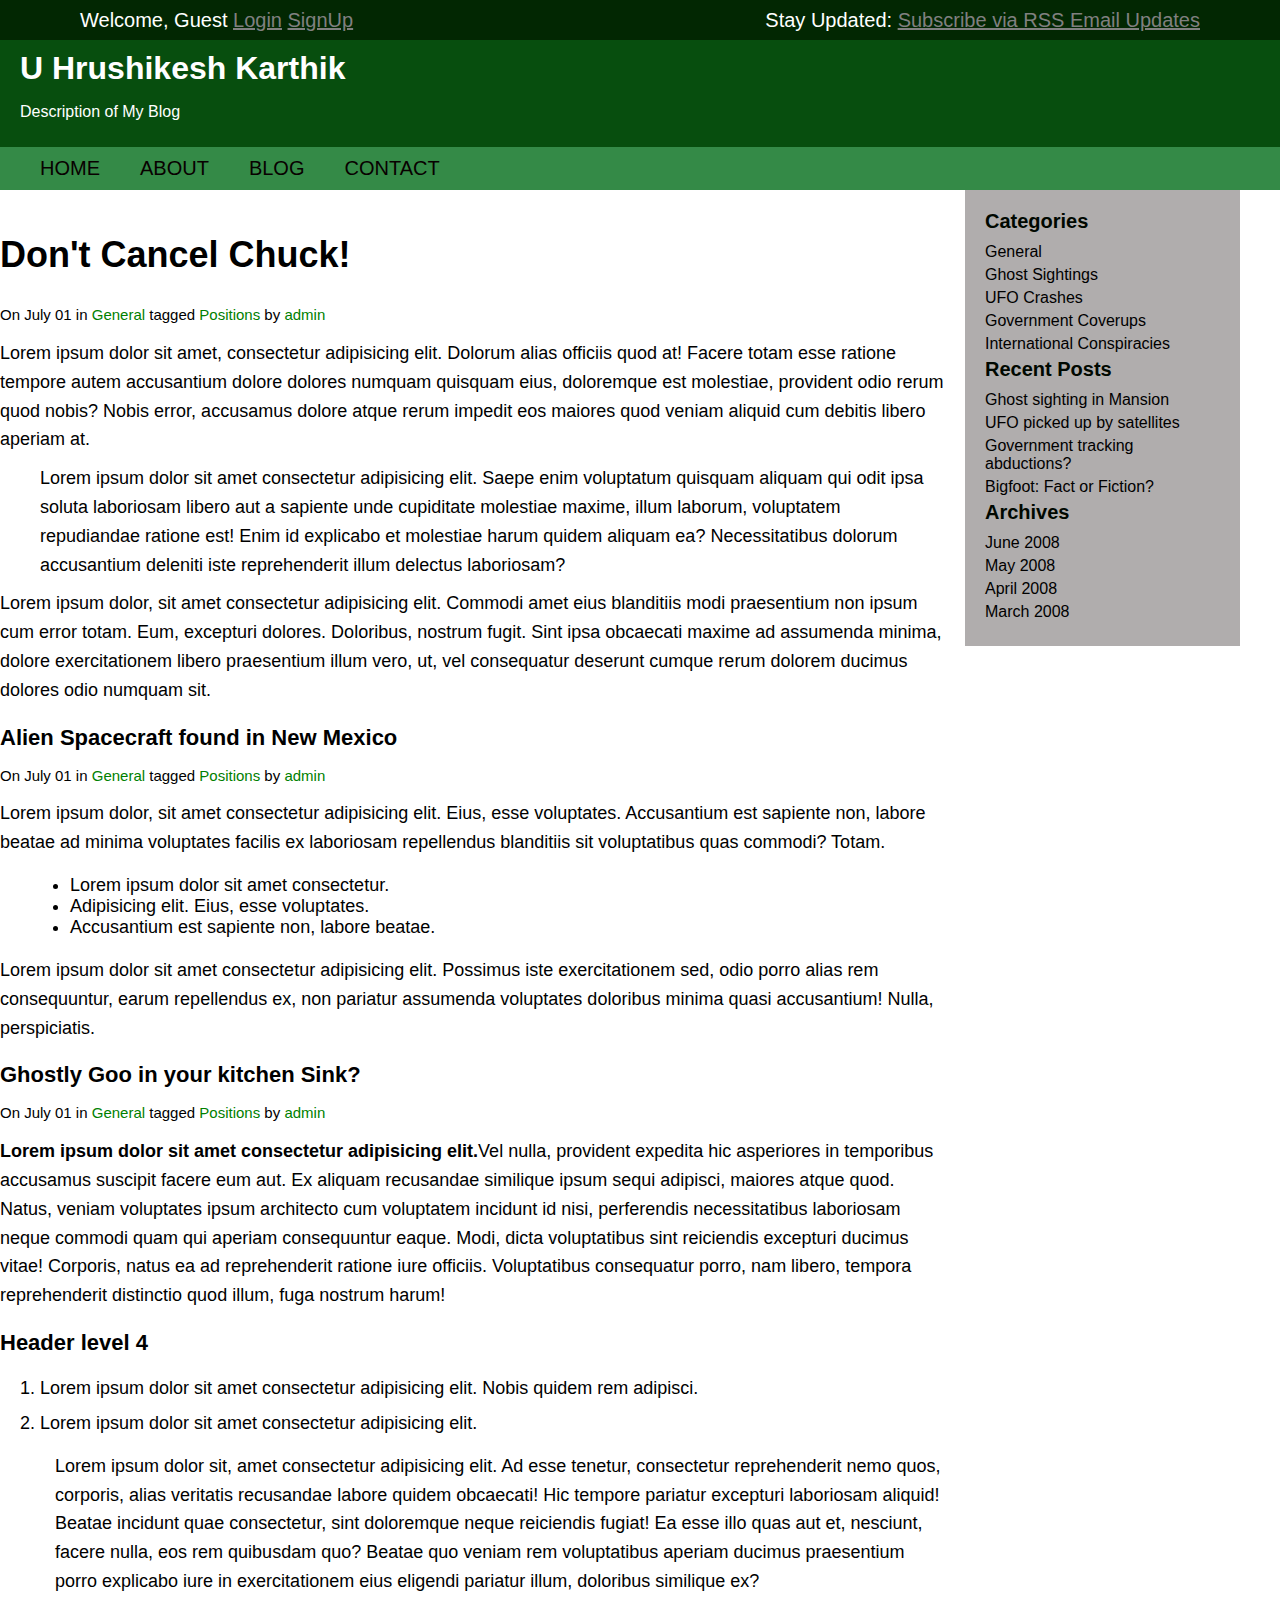
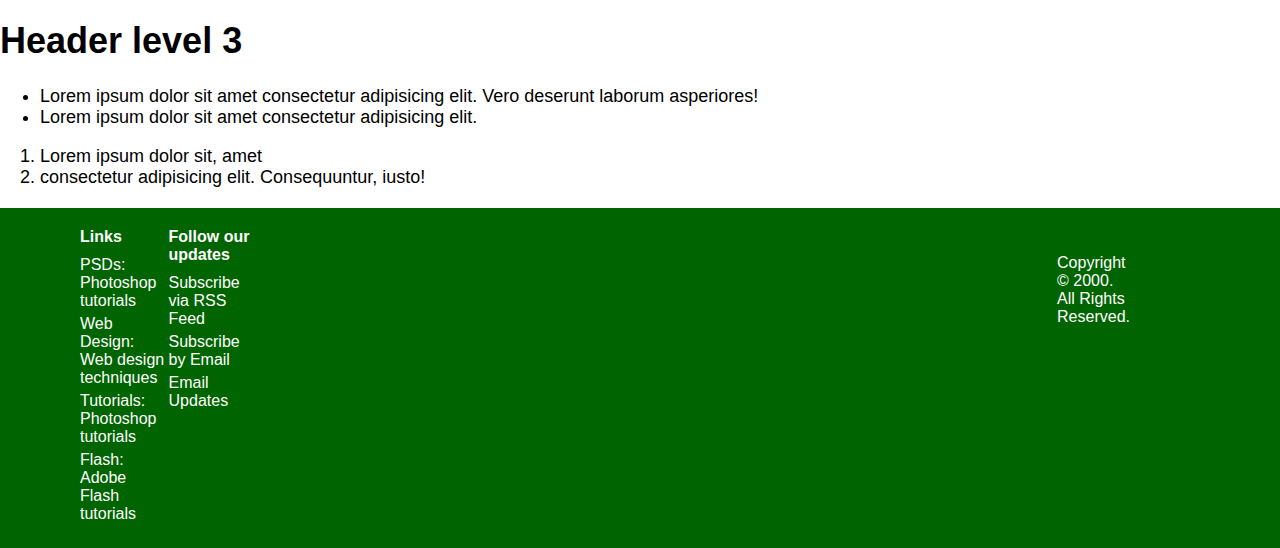
<file: static.html>
<!DOCTYPE html>
<html lang="en">
<head>
    <meta charset="utf-8">
    <title>title</title>
    <link rel="stylesheet" href="styles.css">
    <style>
        body {
            margin: 0;
            padding: 0;
        }
        .q, .t, .r {
            margin: 0;
            padding: 0;
        }
        .q {
            background-color: rgb(2, 39, 2);
            justify-content: space-between;
            display: flex;
            height: 40px;
            align-items: center;
        }
        .w {
            display: flex;
            justify-content: space-between;
            font-size: 20px;
            color: white;
            margin-left: 80px;
        }
        .w a {
            color: white;
        }
        .e {
            display: flex;
            justify-content: space-between;
            font-size: 20px;
            color: white;
            margin-right: 80px;
        }
        .t {
            background-color: rgb(7, 78, 14);
            padding: 10px 20px;
            color: white;
        }
        .t h1 {
            margin: 0;
        }
        .r {
            background-color: rgba(2, 110, 26, 0.804);
        }
        .r ul {
            display: flex;
            list-style: none;
            margin: 0;
            padding: 10px 20px;
        }
        .r li a {
            margin-left: 20px;
            margin-right: 20px;
            color: rgb(8, 0, 0);
            font-size: 20px;
            text-decoration: none;
        }
    </style>
</head>
<body>
    <div class="q">
        <div class="w">
            <p>Welcome, Guest <a href=""  style="color:gray">Login</a> <a href="" style="color:gray">SignUp</a></p>
        </div>
        <div class="e">
            <p>Stay Updated: <a href="" style="color: gray">Subscribe via RSS Email Updates</a></p>
        </div>
    </div>
    <div class="t">
        <h1>U Hrushikesh Karthik</h1>
        <p>Description of My Blog</p>
    </div>
    <div class="r">
        <ul>
            <li><a href="home.php">HOME</a></li>
            <li><a href="about.php">ABOUT</a></li>
            <li><a href="contact.php">BLOG</a></li>
            <li><a href="studentreg.php">CONTACT</a></li>
        </ul>
    </div>
    <div id="main-content">
        <div id="posts">
            <div class="post">
                <h1 style="padding-top: 20px;">Don't Cancel Chuck!</h1>
                <p><small>On July 01 in <a href="#">General</a> tagged <a href="#">Positions</a> by <a href="#">admin</a></small></p>
                <p>Lorem ipsum dolor sit amet, consectetur adipisicing elit. Dolorum alias officiis quod at! Facere totam esse ratione tempore autem accusantium dolore dolores numquam quisquam eius, doloremque est molestiae, provident odio rerum quod nobis? Nobis error, accusamus dolore atque rerum impedit eos maiores quod veniam aliquid cum debitis libero aperiam at.</p>
        <p style="margin-left: 40px;">Lorem ipsum dolor sit amet consectetur adipisicing elit. Saepe enim voluptatum quisquam aliquam qui odit ipsa soluta laboriosam libero aut a sapiente unde cupiditate molestiae maxime, illum laborum, voluptatem repudiandae ratione est! Enim id explicabo et molestiae harum quidem aliquam ea? Necessitatibus dolorum accusantium deleniti iste reprehenderit illum delectus laboriosam?</p>
    <p>Lorem ipsum dolor, sit amet consectetur adipisicing elit. Commodi amet eius blanditiis modi praesentium non ipsum cum error totam. Eum, excepturi dolores. Doloribus, nostrum fugit. Sint ipsa obcaecati maxime ad assumenda minima, dolore exercitationem libero praesentium illum vero, ut, vel consequatur deserunt cumque rerum dolorem ducimus dolores odio numquam sit.</p>        
    </div>
            <div class="post">
                <h2>Alien Spacecraft found in New Mexico</h2>
                <p><small>On July 01 in <a href="#">General</a> tagged <a href="#">Positions</a> by <a href="#">admin</a></small></p>
                <p>Lorem ipsum dolor, sit amet consectetur adipisicing elit. Eius, esse voluptates. Accusantium est sapiente non, labore beatae ad minima voluptates facilis ex laboriosam repellendus blanditiis sit voluptatibus quas commodi? Totam.</p>
                <ul style="margin-left: 30px;">
                    <li>Lorem ipsum dolor sit amet consectetur.</li>
                    <li>Adipisicing elit. Eius, esse voluptates.</li>
                    <li>Accusantium est sapiente non, labore beatae.</li>
                    
                </ul>
                <p>Lorem ipsum dolor sit amet consectetur adipisicing elit. Possimus iste exercitationem sed, odio porro alias rem consequuntur, earum repellendus ex, non pariatur assumenda voluptates doloribus minima quasi accusantium! Nulla, perspiciatis.</p>
            </div>
            <div class="post">
                <h2>Ghostly Goo in your kitchen Sink?</h2>
                <p><small>On July 01 in <a href="#">General</a> tagged <a href="#">Positions</a> by <a href="#">admin</a></small></p>
                <p><b>Lorem ipsum dolor sit amet consectetur adipisicing elit.</b>Vel nulla, provident expedita hic asperiores in temporibus accusamus suscipit facere eum aut. Ex aliquam recusandae similique ipsum sequi adipisci, maiores atque quod. Natus, veniam voluptates ipsum architecto cum voluptatem incidunt id nisi, perferendis necessitatibus laboriosam neque commodi quam qui aperiam consequuntur eaque. Modi, dicta voluptatibus sint reiciendis excepturi ducimus vitae! Corporis, natus ea ad reprehenderit ratione iure officiis. Voluptatibus consequatur porro, nam libero, tempora reprehenderit distinctio quod illum, fuga nostrum harum!</p>
            </div>
            <div class="post">
                <h2>Header level 4</h2>
                <ol style="list-style-type: decimal;">
                    <li>
                        <p>Lorem ipsum dolor sit amet consectetur adipisicing elit. Nobis quidem rem adipisci.</p>
                    </li>
                    <li>Lorem ipsum dolor sit amet consectetur adipisicing elit.</li>
                </ol>
                <p style="margin-left:55px;">Lorem ipsum dolor sit, amet consectetur adipisicing elit. Ad esse tenetur, consectetur reprehenderit nemo quos, corporis, alias veritatis recusandae labore quidem obcaecati! Hic tempore pariatur excepturi laboriosam aliquid! Beatae incidunt quae consectetur, sint doloremque neque reiciendis fugiat! Ea esse illo quas aut et, nesciunt, facere nulla, eos rem quibusdam quo? Beatae quo veniam rem voluptatibus aperiam ducimus praesentium porro explicabo iure in exercitationem eius eligendi pariatur illum, doloribus similique ex?</p>
            </div>
            <div class="post">
                <h1>Header level 3</h1>
                <ul>
                    <li>Lorem ipsum dolor sit amet consectetur adipisicing elit. Vero deserunt laborum asperiores!</li>
                    <li>Lorem ipsum dolor sit amet consectetur adipisicing elit.</li>
                </ul>
                <ol>
                    <li>Lorem ipsum dolor sit, amet </li>
                    <li>consectetur adipisicing elit. Consequuntur, iusto!</li>
                </ol>
            </div>
        </div>
<div class="post">
    
</div>
        <div id="sidebar">
            <div class="widget">
                <h3>Categories</h3>
                <ul>
                    <li><a href="#">General</a></li>
                    <li><a href="#">Ghost Sightings</a></li>
                    <li><a href="#">UFO Crashes</a></li>
                    <li><a href="#">Government Coverups</a></li>
                    <li><a href="#">International Conspiracies</a></li>
                </ul>
           
            
                <h3>Recent Posts</h3>
                <ul>
                    <li><a href="#">Ghost sighting in Mansion</a></li>
                    <li><a href="#">UFO picked up by satellites</a></li>
                    <li><a href="#">Government tracking abductions?</a></li>
                    <li><a href="#">Bigfoot: Fact or Fiction?</a></li>
                </ul>
           
            
                <h3>Archives</h3>
                <ul>
                    <li><a href="#">June 2008</a></li>
                    <li><a href="#">May 2008</a></li>
                    <li><a href="#">April 2008</a></li>
                    <li><a href="#">March 2008</a></li>
                </ul>
            </div>
        </div>
    </div>

    <div id="footer">
        <div id="footer-links">
            <div class="footer-column" style="margin-left: 80px;">
                <h4>Links</h4>
                <ul>
                    <li><a href="#">PSDs: Photoshop tutorials</a></li>
                    <li><a href="#">Web Design: Web design techniques</a></li>
                    <li><a href="#">Tutorials: Photoshop tutorials</a></li>
                    <li><a href="#">Flash: Adobe Flash tutorials</a></li>
                </ul>
            </div>
            <div class="footer-column" style="margin-right: 800px;">
                <h4>Follow our updates</h4>
                <ul>
                    <li><a href="#">Subscribe via RSS Feed</a></li>
                    <li><a href="#">Subscribe by Email</a></li>
                    <li><a href="#">Email Updates</a></li>
                </ul>
            </div>
            <div id="footer-copyright" style="margin-right: 150px;">
                <p>Copyright © 2000. All Rights Reserved.</p>
            </div>
        </div>
        
    </div>
</div>
    
</body>
</html>
</file>
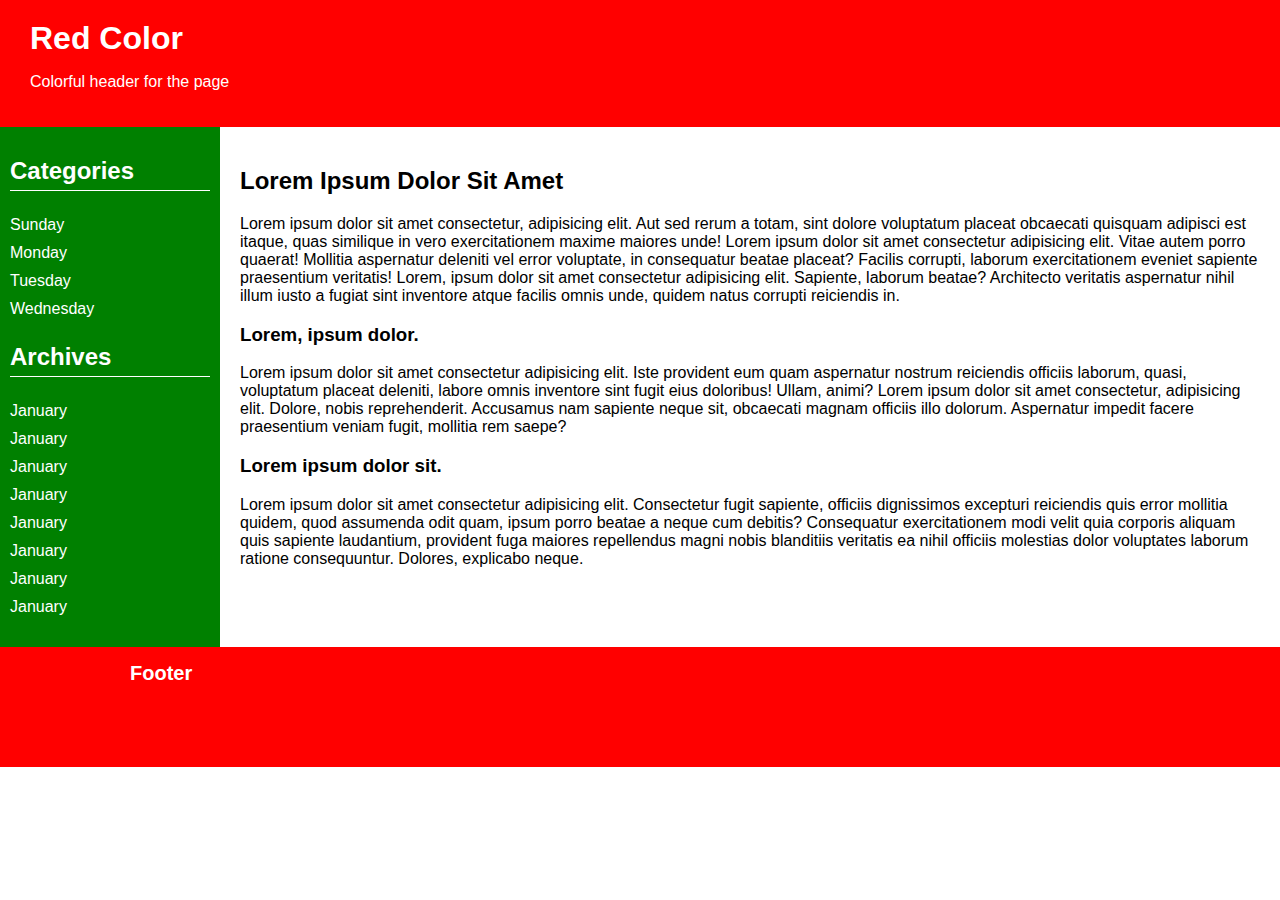
<file: static2.html>
<!DOCTYPE html>
<html lang="en">
<head>
    <meta charset="UTF-8">
    <meta name="viewport" content="width=device-width, initial-scale=1.0">
    <title>Website Title</title>
    <link rel="stylesheet" href="style.css">
</head>
<body>
    <header>
        <h1>Red Color</h1>
        <p>Colorful header for the page</p>
    </header>
    <div class="container">
        <aside>
            <div class="categories">
                <h2>Categories</h2>
                <ul>
                    <li>Sunday</li>
                    <li>Monday</li>
                    <li>Tuesday</li>
                    <li>Wednesday</li>
                </ul>
            </div>
            <div class="archives">
                <h2>Archives</h2>
                <ul>
                    <li>January</li>
                    <li>January</li>
                    <li>January</li>
                    <li>January</li>
                    <li>January</li>
                    <li>January</li>
                    <li>January</li>
                    <li>January</li>
                </ul>
            </div>
        </aside>
        <main>
            <h2>Lorem Ipsum Dolor Sit Amet</h2>
            <p>Lorem ipsum dolor sit amet consectetur, adipisicing elit. Aut sed rerum a totam, sint dolore voluptatum placeat obcaecati quisquam adipisci est itaque, quas similique in vero exercitationem maxime maiores unde! Lorem ipsum dolor sit amet consectetur adipisicing elit. Vitae autem porro quaerat! Mollitia aspernatur deleniti vel error voluptate, in consequatur beatae placeat? Facilis corrupti, laborum exercitationem eveniet sapiente praesentium veritatis! Lorem, ipsum dolor sit amet consectetur adipisicing elit. Sapiente, laborum beatae? Architecto veritatis aspernatur nihil illum iusto a fugiat sint inventore atque facilis omnis unde, quidem natus corrupti reiciendis in.</p>
            <h3>Lorem, ipsum dolor.</h3>
            <p>Lorem ipsum dolor sit amet consectetur adipisicing elit. Iste provident eum quam aspernatur nostrum reiciendis officiis laborum, quasi, voluptatum placeat deleniti, labore omnis inventore sint fugit eius doloribus! Ullam, animi? Lorem ipsum dolor sit amet consectetur, adipisicing elit. Dolore, nobis reprehenderit. Accusamus nam sapiente neque sit, obcaecati magnam officiis illo dolorum. Aspernatur impedit facere praesentium veniam fugit, mollitia rem saepe?</p>
            <h3>Lorem ipsum dolor sit.</h3>
            <p>Lorem ipsum dolor sit amet consectetur adipisicing elit. Consectetur fugit sapiente, officiis dignissimos excepturi reiciendis quis error mollitia quidem, quod assumenda odit quam, ipsum porro beatae a neque cum debitis? Consequatur exercitationem modi velit quia corporis aliquam quis sapiente laudantium, provident fuga maiores repellendus magni nobis blanditiis veritatis ea nihil officiis molestias dolor voluptates laborum ratione consequuntur. Dolores, explicabo neque.</p>
        </main>
    </div>
    <footer>
        <p>Footer</p>
    </footer>
</body>
</html>
</file>
<file: styles.css>
body {
    font-family: Arial, sans-serif;
    background-color: #FFFFFF;
    color: #000000;
    margin: 0;
    padding: 0;
}

#wrapper {
    width: 900px;
    margin: 0 auto;
}

#header {
    background-color: #006400;
    color: #FFFFFF;
    padding: 10px 0;
}

#header-content {
    float: left;
    width: 60%;
}

#header-content h1 {
    margin: 0;
    font-size: 24px;
}

#header-content p {
    margin: 0;
    font-size: 14px;
}

#header-links {
    float: right;
    width: 40%;
    text-align: right;
}

#header-links p {
    margin: 0;
    font-size: 12px;
}

#header-links a {
    color: #FFD700;
    text-decoration: none;
}

#navbar {
    clear: both;
    background-color: #008000;
    overflow: hidden;
}

#navbar ul {
    padding: 0;
    margin: 0;
    list-style: none;
}

#navbar ul li {
    float: left;
    width: 25%;
}

#navbar ul li a {
    display: block;
    padding: 10px 0;
    text-align: center;
    color: #FFFFFF;
    text-decoration: none;
}

#main-content {
    display: flex;
    
}

#posts {
    flex: 3;
    padding-right: 20px;
}

.post {
    margin-bottom: 20px;
    font-size: 18px;
}

.post h2 {
    margin: 0 0 10px 0;
    font-size: 22px;
    color: #000000;
}

.post p {
    margin: 0 0 10px 0;
    line-height: 1.6;
}

.post a {
    color: #008000;
    text-decoration: none;
}

#sidebar {
    flex: 1;
    margin: 0;
    padding: 0;
}

.widget {
    margin-bottom: 20px;
    background-color: rgb(176, 173, 173);
    padding: 20px;
    margin:0;
    margin-right: 40px;
}

.widget h3 {
    margin: 0 0 10px 0;
    color: #000800;
    font-size: 20px;
}

.widget ul {
    padding: 0;
    margin: 0;
    list-style: none;
}

.widget ul li {
    margin-bottom: 5px;
}

.widget ul li a {
    color: #000000;
    text-decoration: none;
}

#footer {
    background-color: #006400;
    color: #FFFFFF;
    padding: 20px 0;
    clear: both;

}

#footer-links {
    display: flex;
    justify-content: space-evenly;
}

.footer-column {
    width: 45%;
}

.footer-column h4 {
    margin: 0 0 10px 0;
    font-size: 16px;
}

.footer-column ul {
    padding: 0;
    margin: 0;
    list-style: none;
}

.footer-column ul li {
    margin-bottom: 5px;
}

.footer-column ul li a {
    color: #FFFFFF;
    text-decoration: none;
}

#footer-copyright {
    font-size: 16px;
    margin-top: 10px;
}
</file>
<file: style.css>
body {
    font-family: Arial, sans-serif;
    margin: 0;
    padding: 0;
}

header {
    background-color: red;
    color: white;
    
    padding: 20px 0;
}

header h1 {
    margin: 0;
    margin-left: 30px;
}
header p{
    margin-left: 30px;
}

.container {
    display: flex;
}

aside {
    background-color: green;
    color: white;
    width: 200px;
    padding: 10px;
}

aside h2 {
    border-bottom: 1px solid white;
    padding-bottom: 5px;
}

aside ul {
    list-style-type: none;
    padding: 0;
}

aside ul li {
    padding: 5px 0;
}

main {
    flex: 1;
    padding: 20px;
    background-color: white;
}

footer {
    background-color: red;
    color: white;
    padding: 10px 0;
    height: 100px;
}
footer p{
    margin-left: 130px;
    font-weight: bold;
    font-size: 20px;
    margin-top: 5px;
    
}
</file>
